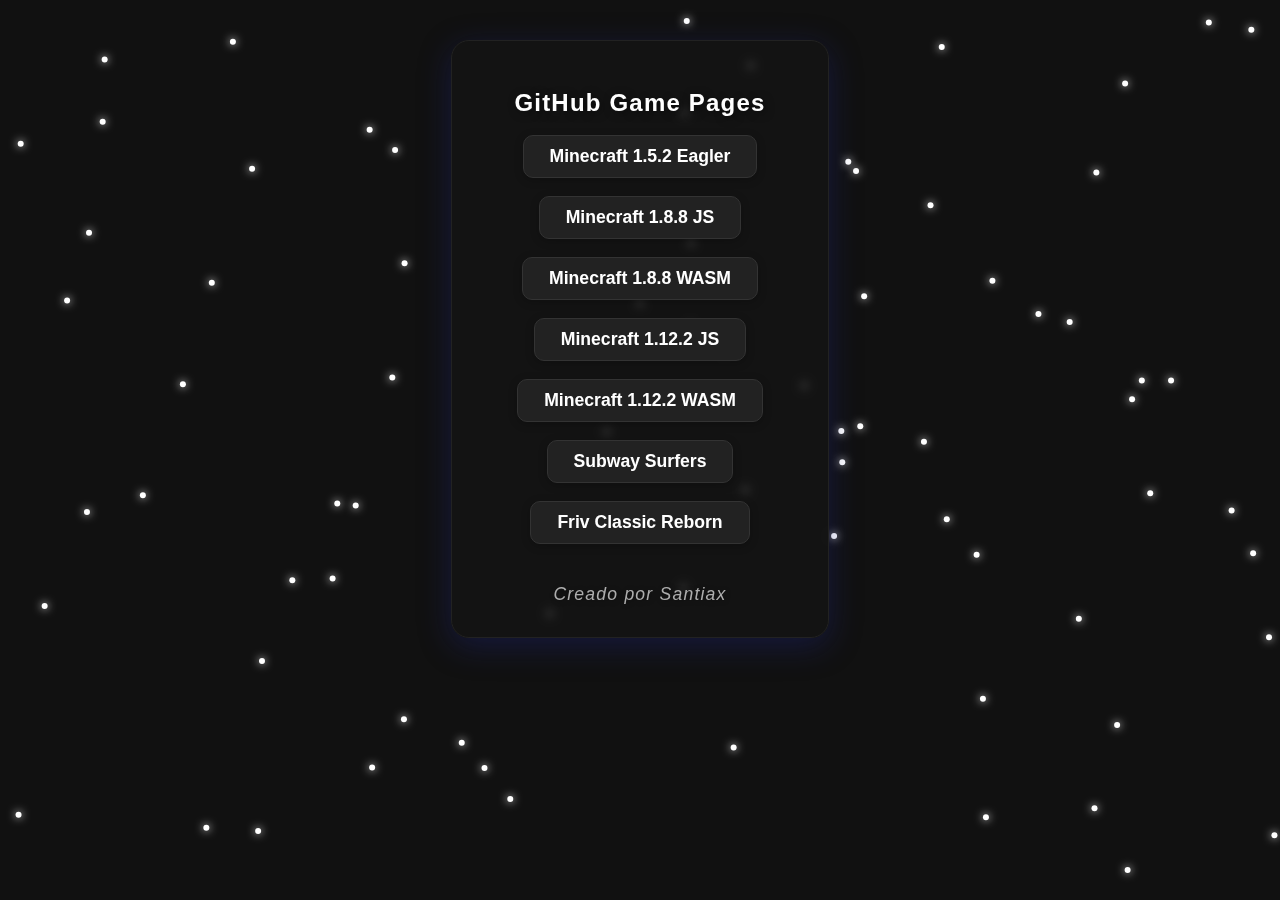
<file: index.html>
<!DOCTYPE html>
<html lang="es">
<head>
  <meta charset="UTF-8">
  <meta name="viewport" content="width=device-width, initial-scale=1.0">
  <title>GitHub Game Pages</title>
  <link rel="icon" href="favicon.ico" type="image/x-icon">
  <link rel="stylesheet" href="styles.css">
</head>
<body>
  <canvas id="bg-canvas"></canvas>
  <div class="container">
    <h1>GitHub Game Pages</h1>
    <a href="1.5.2-eagler.html">Minecraft 1.5.2 Eagler</a><br>
    <a href="1.8.8-js.html">Minecraft 1.8.8 JS</a><br>
    <a href="1.8.8-wasm.html">Minecraft 1.8.8 WASM</a><br>
    <a href="1.12.2-js.html">Minecraft 1.12.2 JS</a><br>
    <a href="1.12.2-wasm.html">Minecraft 1.12.2 WASM</a><br>
    <a href="./subway-surfers/index.html">Subway Surfers</a><br>
    <a href="https://tsyuay.github.io/FrivReborn/classic.html">Friv Classic Reborn</a><br>
    <div class="autor">Creado por Santiax</div>
  </div>
  <script src="dots-bg.js"></script>
</body>
</html>
</file>
<file: styles.css>
html, body {
  height: 100%;
  margin: 0;
  padding: 0;
  overflow: hidden;
}

body {
  background: #111;
  min-height: 100vh;
  min-width: 100vw;
  font-family: 'Segoe UI', Arial, sans-serif;
  color: #fff;
  position: relative;
}

#bg-canvas {
  position: fixed;
  top: 0; left: 0;
  width: 100vw;
  height: 100vh;
  z-index: 0;
  display: block;
  background: #111;
}

.container {
  position: relative;
  z-index: 2;
  background: rgba(20,20,20,0.85);
  padding: 32px 18px;
  border-radius: 18px;
  box-shadow: 0 8px 32px 0 rgba(31, 38, 135, 0.37);
  text-align: center;
  margin: 40px auto 0 auto;
  max-width: 340px;
  width: 92vw;
  border: 1.5px solid #222;
  backdrop-filter: blur(4px);
  animation: fadeIn 1.2s;
}

@keyframes fadeIn {
  from { opacity: 0; transform: translateY(40px);}
  to { opacity: 1; transform: translateY(0);}
}

h1 {
  font-size: 1.5rem;
  margin-bottom: 18px;
  letter-spacing: 1.2px;
  text-shadow: 2px 2px 8px #0008;
}

a {
  display: inline-block;
  margin-bottom: 18px;
  font-size: 1.1rem;
  color: #fff;
  background: #222;
  padding: 10px 26px;
  border-radius: 10px;
  text-decoration: none;
  font-weight: bold;
  box-shadow: 0 2px 8px #0004;
  border: 1.5px solid #333;
  transition: background 0.3s, color 0.3s, transform 0.2s;
  position: relative;
}

a:hover {
  background: #333;
  color: #ff512f;
  transform: scale(1.06);
}

.autor {
  margin-top: 22px;
  font-size: 1.1rem;
  color: #bbb;
  letter-spacing: 1.2px;
  text-shadow: 1px 1px 6px #0007;
  font-style: italic;
  opacity: 0.92;
  transition: color 0.3s;
}

.autor:hover {
  color: #ffb39b;
}
</file>
